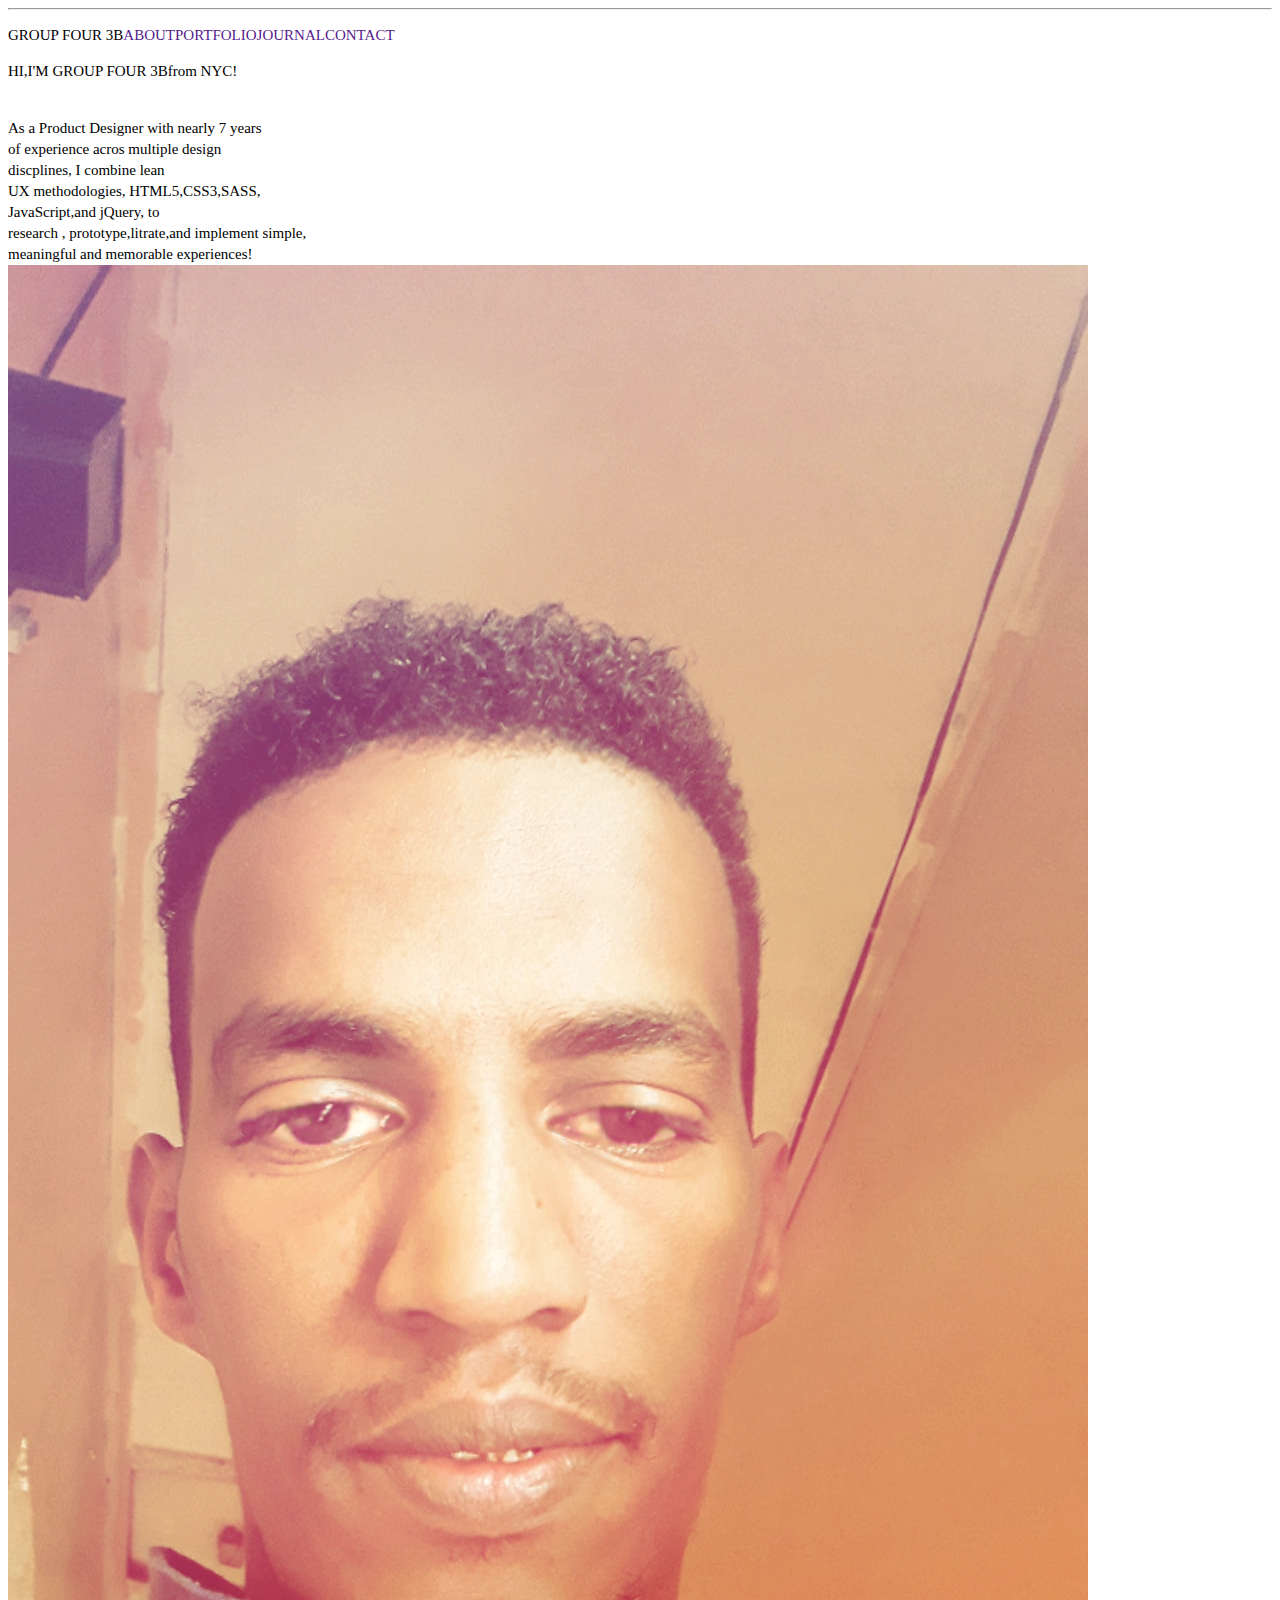
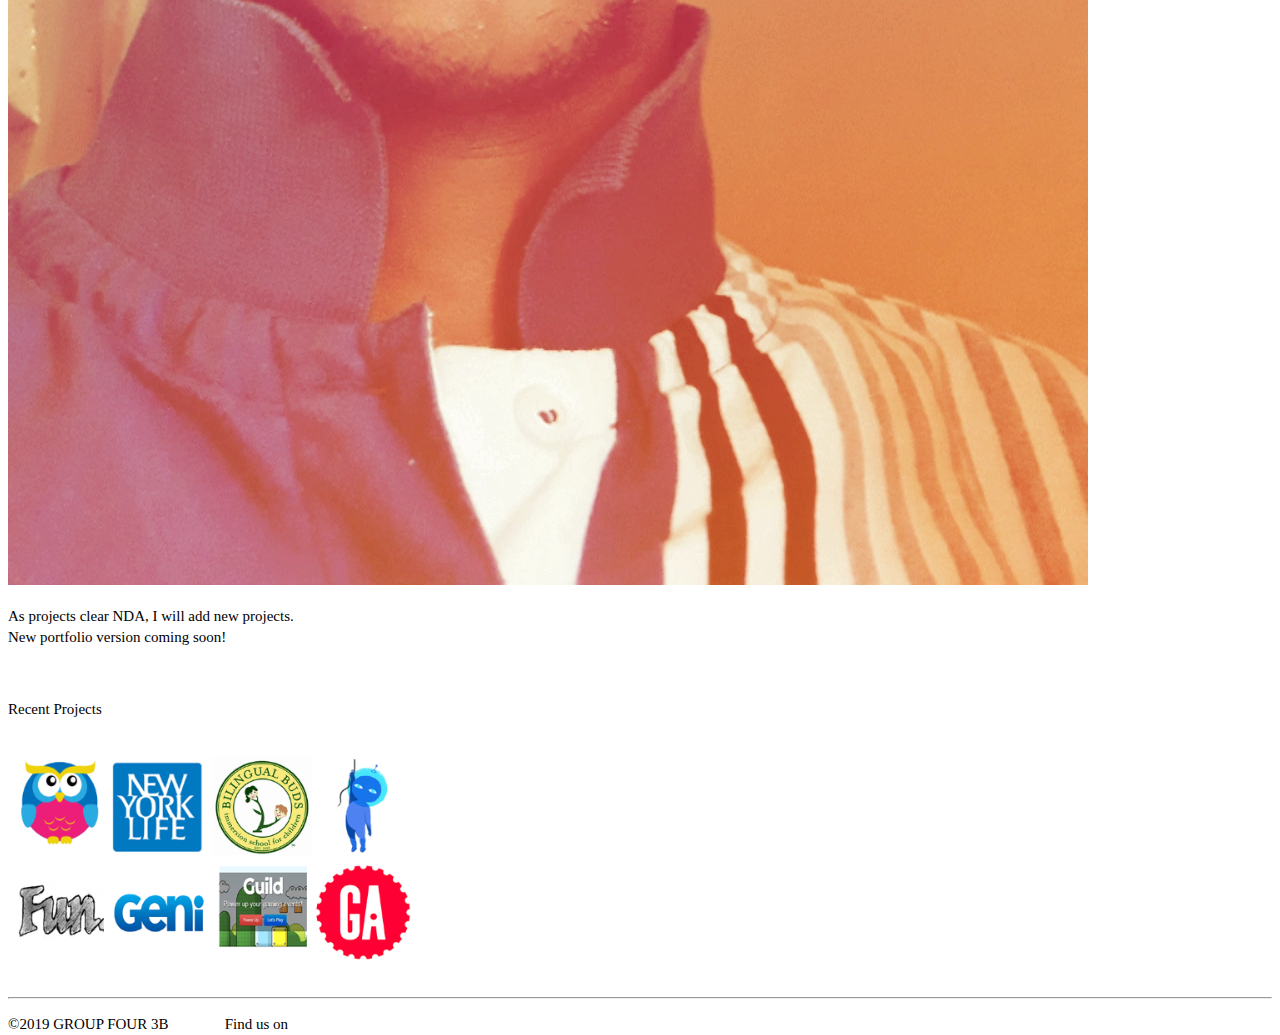
<file: first.html>
<!DOCTYPE html>
<html lang="en">
<head>
    <meta charset="UTF-8">
    <meta name="viewport" content="width=device-width, initial-scale=1.0">
    <meta http-equiv="X-UA-Compatible" content="ie=edge">
    <title>Portfolio</title>
    <link rel="stylesheet" href="first.css">
</head>
<body>
    <hr class="one">
    <p class="para">GROUP FOUR 3B<a href="">ABOUT</a><a href="">PORTFOLIO</a><a href="">JOURNAL</a><a href="">CONTACT</a><br>

    <div class="image">
            <div class="Center">
    <p class="par1">HI,I'M <span class="SPN">GROUP FOUR 3B</span>from NYC!</p>
    <br>As a Product Designer with nearly 
    7 years<br> of experience acros multiple design<br> discplines, I combine lean<br> UX methodologies, HTML5,CSS3,SASS,<br>JavaScript,and jQuery, to <br>research ,
    prototype,litrate,and implement simple,<br>meaningful and memorable experiences!

</div>
<div>
    <img src="mf.jpg" class="mf">
</div>
    </div>
  
<div>  
<p>As projects clear NDA, I will add new projects.<br> New portfolio version coming soon!</p>
<br>
<p>Recent Projects</p><br></div>
<img src="bird.png" style="height:100px; width:100px;"><img src="NYC.png" style="height:100px; width:100px;">
<img src="LOGO.png" style="height:100px; width:100px;"><img src="man.png" style="height:100px; width:100px;"><br>
<img src="fun.png" style="height:100px; width:100px;"><img src="geni.png" style="height:100px; width:100px;">
<img src="guld.png" style="height:100px; width:100px;"><img src="GA.png" style="height:100px; width:100px;">


<div id="footer">
    <footer><br><hr class="hr1"><p class="ftr1">&copy;2019 GROUP FOUR 3B &nbsp;&nbsp;&nbsp;&nbsp;&nbsp;&nbsp;&nbsp;&nbsp;&nbsp;&nbsp;&nbsp;&nbsp;&nbsp;
    Find us on <a href="Twitter"></a><a href="LinkedIn!"></a></p></footer>
</div>
</body>
</html>
</file>
<file: first.css>
html {

    display: block;
  font-family: 'Helvetica neue', 'sans serif';
  font-size: 15px;
   line-height: 1.4; 
   height: 100%;
   width:100% ;
}
html:focus {
    outline: none;}
    a:link {
      text-decoration: none;
    }


   table, th, td {
    border: 0px solid black;
  } 

  table {
    border-collapse: collapse;
  }
/*   
  table {
    border: 1px solid black;
  } */
  table {
    width: 100%;
    height: 100%;
  }
  
  th {
    height: 50px;
    width: 100%;
    font-size: 12px;
    border-top: 7px solid rgb(10, 10, 10);
    border-bottom: 1.5px solid rgb(10, 10, 10);
  }
  .fp {
   float: left;
   height: 25px;
   font-size: 14px;
   padding-left: 350px;
   color: grey;

   
  }
  
  .body1 {
    height: 200px;
    width: 100%;
    /* color: rgb(230, 5, 5);  */
  }
  .firstPic{
    float: right;
    position: absolute;
    top: 95px;
    right: 450px;
    border-radius: 300px;
}

  .container {
    position: relative;
    text-align: center;
    color: rgb(255, 255, 255);
  }
  .top-left {
    position: absolute;
    top: 35px;
    left: 350px;
    background-color: rgb(168, 60, 154);
  }
  .centered {
    position: absolute;
    top: 55%;
    left: 490px;
    transform: translate(-50%, -50%);
    color: rgb(41, 39, 39);
   
  }
  .sp{
    text-align: justify;
    text-justify: inter-word;
    font-size: 17px;
    color:rgb(95, 93, 93);
  }
  

  ul {
    list-style-type: none;
    margin: 0;
    padding: 0;
    overflow: hidden;
    background-color: white;
    color: blue;
    padding-right: 200px;
    
  }
  /* li a:hover {
    background-color: #555;
    color: rgb(70, 69, 69);
  }
   */
  li {
    float:right;
    
  }
  
  
  li a {
    display: block;
    color: rgb(138, 135, 135);
    text-align: center;
    padding: 14px 16px;
    text-decoration: none;
  }
  
  /* Change the link color to #111 (black) on hover */
  /* li a:hover {
    background-color: rgb(228, 12, 12);
  } */

  
  .B2H{
    color:rgb(92, 92, 92);
    text-align: center;
    font-size: 30px;
  /* padding-bottom: 300px; */

  }
  .rec{
     color: grey;
     text-align: top;
     font-size: 10px;
     float: left;
     padding-left: 299px;
   padding-top: 20px;
  } 
  .Spc{
    border-spacing: 150px;
  }


  .foot {
    overflow: hidden;
    position: absolute;
    height: 90px;
    width: 100%;
    background-color: rgb(53, 49, 49);
    color: rgba(177, 160, 160, 0.883);
  
    }

    .RSI{
    float:right;
    padding-right: 270px;
    }
    .SRI{
      padding-left: 270px;
    }
    .str{
color: rgba(209, 206, 206, 0.918);

    }
    .MRK{
      background-color: rgb(53, 49, 49);
      color: rgba(177, 160, 160,0.883);
      font-size: 14px;
    }
</file>
